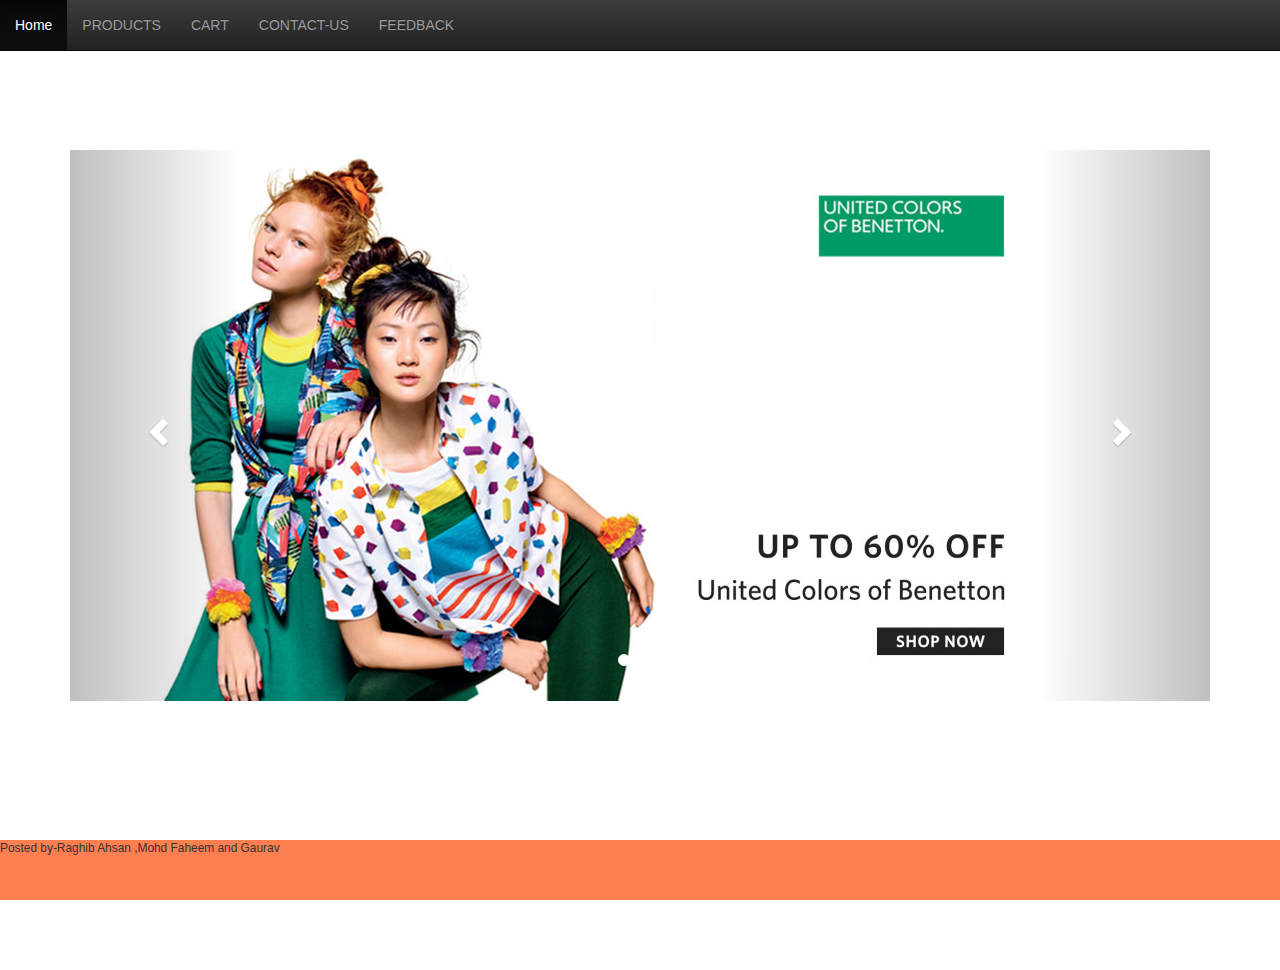
<file: index.html>
<!DOCTYPE html>

<html>

    <head>

        <link href="APP/Vendors/css/bootstrap.css" rel="stylesheet"/>
        <link href="APP/Vendors/css/bootstrap-theme.css" rel="stylesheet"/>
        <link href="APP/Assets/css/styles.css" rel="stylesheet"/>
        <link href="APP/Assets/css/styles2.css" rel="stylesheet"/>


            <title>SHOPPING CART</title>


        <script src="APP/Vendors/js/jquery-3.1.0.js"></script>
        <script src="APP/Vendors/js/bootstrap.js"></script>
<!--        <script src="APP/Script/view.js"></script>-->
        <script src="APP/Script/model.js"></script>
        <script src="APP/Script/controller.js"></script>

    </head>

    <body>

         <nav class="navbar navbar-inverse navbar-fixed-top nav" role="tablist">
            <div class="navbar-header">
              <button type="button" class="navbar-toggle" data-toggle="collapse" data-target="#collapse">
              <span class="sr-only">Toggle navigation</span>
              <span class="icon-bar"></span>
              <span class="icon-bar"></span>
              <span class="icon-bar"></span>
              </button>
            </div>
            <div class="collapse navbar-collapse" id="collapse">
              <ul class="nav navbar-nav">
                <li role="presentation" class="active" id="click1"><a href="#home">Home</a></li>
                <li role="presentation" id="click2" ><a href="#products">PRODUCTS</a></li>
                <li role="presentation"><a href="cart_disp.html">CART</a></li>
                <li role="presentation"><a href="#">CONTACT-US</a></li>
                <li role="presentation"><a href="feedback_form.html">FEEDBACK</a></li>
              </ul>
            </div>
        </nav>
        <div class="container" id="home">
            <header id="top">
                 <a href="/"></a>
            </header>

             <div class="carousel slide" id="carousel-1" style="margin-top:80px;">
                <ol class="carousel-indicators">
                  <li class="active" data-slide-to="0" data-target="#carousel-1">
                  </li>
                  <li data-slide-to="1" data-target="#carousel-1">
                  </li>
                  <li data-slide-to="2" data-target="#carousel-1">
                  </li>
                </ol>
                <div class="carousel-inner">
                    <div class="item active">
                        <img alt="Carousel Bootstrap First" src="APP/Assets/images/c1.jpg" />
                        <div class="carousel-caption">
                        </div>
                    </div>
                    <div class="item">
                        <img alt="Carousel Bootstrap Second" src="APP/Assets/images/c2.jpg" />
                        <div class="carousel-caption">
                            <h4>
                            </h4>
                        </div>
                    </div>
                    <div class="item">
                        <img alt="Carousel Bootstrap Third" src="APP/Assets/images/c3.jpg" />
                        <div class="carousel-caption">
                        <h4>
                        </h4>
                        </div>
                    </div>
                </div>
                <a class="left carousel-control" href="#carousel-1" data-slide="prev"><span class="glyphicon glyphicon-chevron-left"></span></a> <a class="right carousel-control" href="#carousel-1" data-slide="next"><span class="glyphicon glyphicon-chevron-right"></span></a>
            </div>


        </div>
        <div id="products">
            <div class="container" id="mid">
            <div class="row" id="items">



            </div>
            </div>
        </div>

        <footer class="footer">
            <small>
            <p style='align:center'> Posted by-Raghib Ahsan ,Mohd Faheem and Gaurav</p>
            </small>
        </footer>

    </body>
</html>
</file>
<file: APP/Assets/css/styles.css>
#mid{
     margin-top: 20px;

}

.footer{
    position:fixed;
    bottom: 0;
    width: 100%;
    height: 60px;
    background-color: coral;
}

.img-rounded{
    //margin-top:30px;
    position:relative;
    height: 150px;
    width:150px;
    //background-color: darkcyan;
    //margin-left: 150px;
    margin-bottom: 15px;
}

.thumbnail{
/*
    height: 200px;
    width:200px;
*/

}
#products{
    margin-top:100px;

}

body{
    height: 100vh;
    position:relative;
    overflow: scroll;
}
</file>
<file: APP/Assets/css/styles2.css>
.container{
margin-top: 70px;

}
.container1{
width:400px;
height: 400px;
float: right;
margin-top:-600px;
margin-right: 50px;
}
.container1.title {
    color: #3e4152;
    text-decoration: none;
    font-size: 16px;
    font-weight: 400;
    line-height: 22px;
}
.price {
    position: relative;
    text-transform: none;
    font-size: 18px;
    font-weight: 500;
    color: #3e4152;
    margin: 0 0 20px;
    }
  .price .discount {
    padding-left: 5px;
    color: #ee5f73;
}
.sizes {
    height: 50px;
    display: table;
    position: relative;
    margin-top: 10px;
    padding: 40px 0 0;
    border-top: dotted 1px #d4d5d9;
    width: 100%;
    }
   .sizes .size-cont button {
    height: 40px;
    min-width: 40px;
    border-radius: 30px
}
#S, #M, #L, #XL{
line-height: 1.2;
    background-color: #4CAF50;
    cursor: pointer;
    display: inline-block;
    min-width: 30px;
    height: 30px;
    padding: 0 7px;
    vertical-align: top;
    border: solid 1px #697071;
    margin-right: 5px;
    margin-bottom: 10px;
    border-radius: 15px;
    box-shadow: none;

}
#S:hover, #M:hover, #L:hover, #XL:hover{
    background-color: #008CBA;
}
#btn {
    color:red;
    line-height: 1.2;
    background-color: #20bd99;
    display: inline-block;
    min-width: 30px;
    height: 30px;
    padding: 0 7px;
    vertical-align: top;
    border: solid 1px #697071;
    margin-right: 5px;
    margin-bottom: 10px;
    border-radius: 15px;
    box-shadow: none;
    }
.wishlist {
    display: inline-block;
    margin: 10px 0 10px;
    text-align: left;
    position: relative;
    vertical-align: middle;
    }
.wishlist button {
    font-size: 12px;
    width: 140px;
    height: 45px;
    border-radius: 3px;
    border: solid 1px #20bd99;
    text-transform: uppercase;
    text-decoration: none;
    font-weight: 500;
    color: #20bd99;
    padding: 0;
    cursor: pointer;
    text-align: center;}
#blowup {
<<<<<<< HEAD
   //background-image:url("http://assets.myntassets.com/w_450,q_80/v1/assets/images/1327344/2016/7/4/11467614894952-Campus-Sutra-Black-T-shirt-2671467614894709-1.jpg") ;
=======
>>>>>>> 74a329b7749e0312aa7fa953e258fde6b4d312c9
    position: relative;
    display: inline-block;
    height: 550px;
    width: 420px;
    border: solid 2px #20bd99;
    margin-left: -140px;
}
#TheCart{
    margin-top: -600px;
    float:left;
}
</file>
